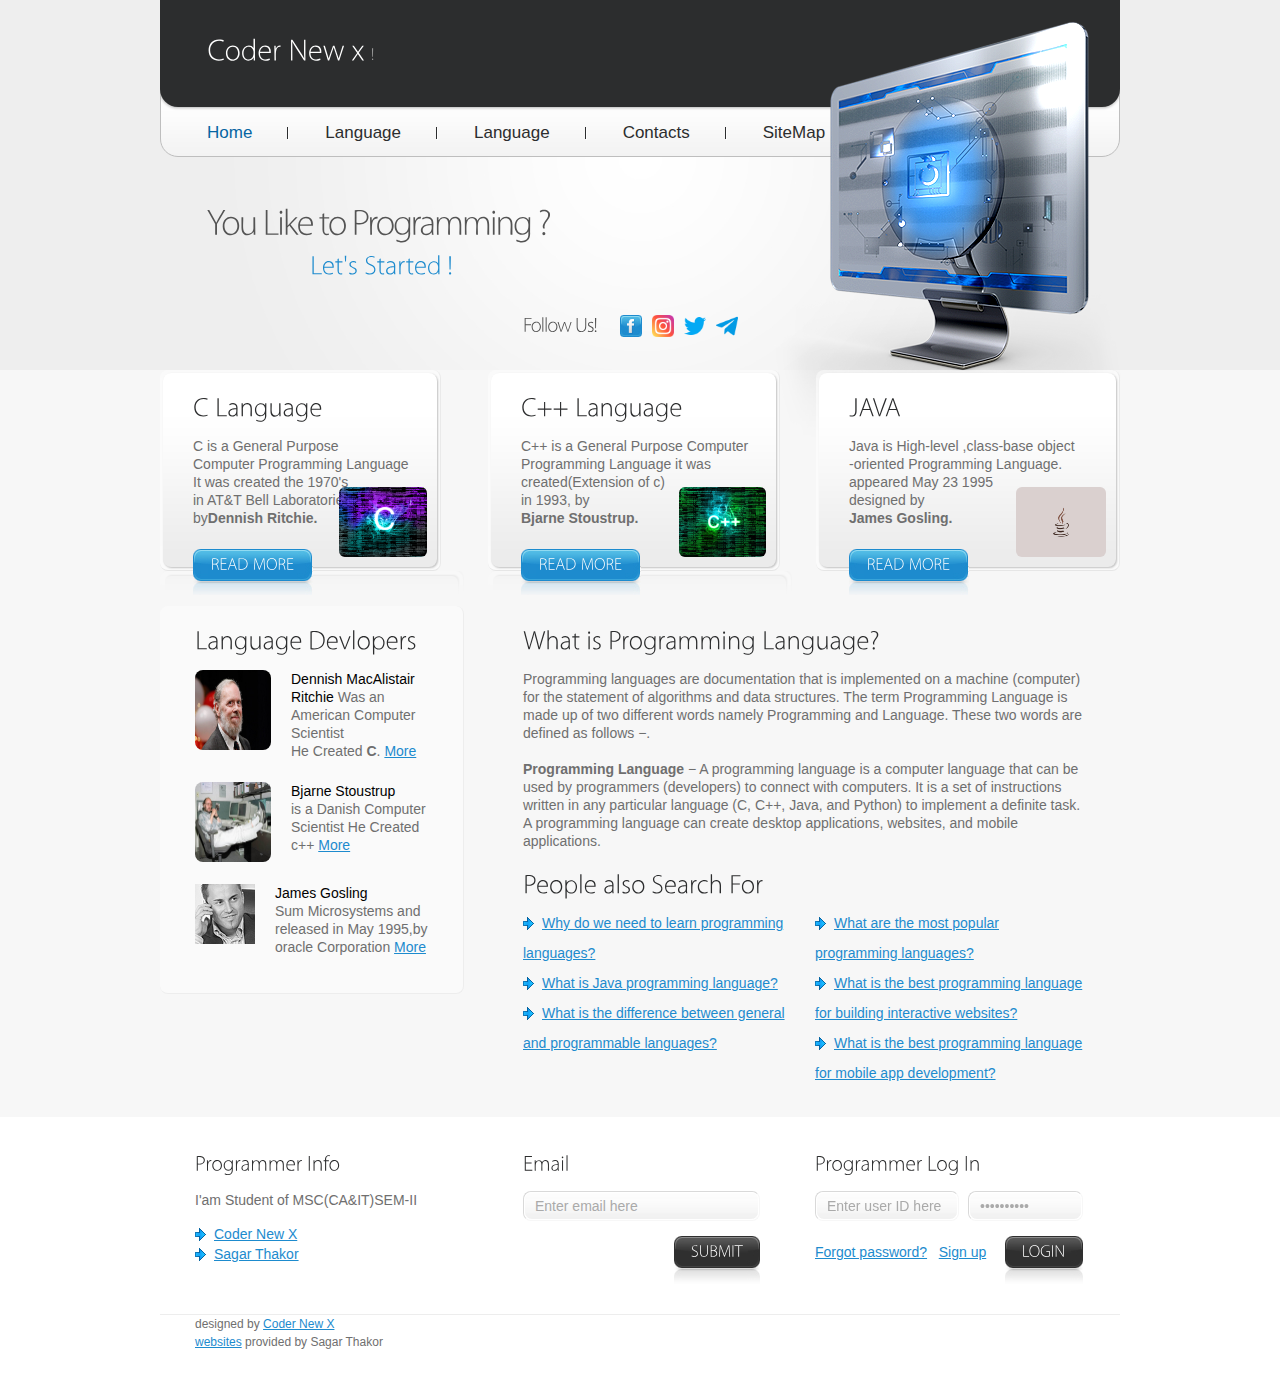
<file: index.html>
<!DOCTYPE html>
<html lang="en">
<head>
<title>Home</title>
<meta charset="utf-8">
<link rel="stylesheet" href="css/reset.css" type="text/css" media="all">
<link rel="stylesheet" href="css/layout.css" type="text/css" media="all">
<link rel="stylesheet" href="css/style.css" type="text/css" media="all">
<script type="text/javascript" src="js/jquery-1.4.2.js" ></script>
<script type="text/javascript" src="js/cufon-yui.js"></script>
<script type="text/javascript" src="js/cufon-replace.js"></script>	
<script type="text/javascript" src="js/Myriad_Pro_300.font.js"></script>
</head>
<body id="page1">
<div class="body3"></div>
<div class="body1">
	<div class="main">
<!-- header -->
		<header>
			<div id="logo_box">
				<h1><a href="index.html" id="logo">Coder New x <span>!</span></a></h1>
			</div>
			<nav>
				<ul id="menu">
					<li id="menu_active"><a href="index.html">Home</a></li>
					<li><a href="About.html">Language</a></li>
					<li><a href="Projects.html">Language</a></li>
					<li><a href="Contacts.html">Contacts</a></li>
					<li class="bg_none"><a href="SiteMap.html">SiteMap</a></li>
				</ul>
			</nav>
			<div class="wrapper">
				<div class="text1">You Like to Programming ?</div>
				<div class="text2">Let's Started !</div>
				<ul id="icons">
					<li><span>Follow Us!</span></li>
					<li><a href="https://www.facebook.com/sagar.thakor.35110"><img src="images/icon1.jpg" alt=""></a></li>
					<li ><a href="https://www.instagram.com/coder_new_x/"><img src="./Picture/instagram.png" alt="" style="height:22px;"></a></li>
					<li><a href="https://twitter.com/SagarTh65540379"><img src="./Picture/twitter.png" alt="" style="height: 22px;"></a></li>
					<li><a href="https://twitter.com/SagarTh65540379"><img src="./Picture/telegram.png" alt="" style="height: 22px;"></a></li>
				</ul>
			</div>
		</header>
<!-- / header -->
	</div>
</div>
<div class="body2">
	<div class="main">
<!-- content -->
		<section id="content">
			<div class="marg_top wrapper">
				<article class="col1">
					<div class="box1_out">
						<div class="box1" >
							<h2>C Language</h2>
							<p class="pad_bot1">
								C is a General Purpose <br>Computer Programming Language<br> It was created the 1970's<br>in AT&T Bell Laboratories<br>by<b>Dennish Ritchie.</b> 
							</p>
							<a href="#" class="button"><span><span>Read More</span></span></a>
							<img src="./Picture/wp3982891-c-wallpapers.png" class="img" alt="">
						</div>
					</div>
					<div class="box1_bot"><div class="box1_bot_left"><div class="box1_bot_right"></div></div></div>
				</article>
				<article class="col1 pad_left1">
					<div class="box1_out">
						<div class="box1">
							<h2>C++ Language</h2>
							<p class="pad_bot1">
								C++ is a General Purpose Computer<br> Programming Language it was<br> created(Extension of c) <br>in 1993, 
								by<br><b>Bjarne Stoustrup.</b>
							</p>
							<a href="#" class="button"><span><span>Read More</span></span></a>
							<img src="./Picture/wp4002980-c-plus-plus-wallpapers.jpg" class="img" alt="">
						</div>
					</div>
					<div class="box1_bot"><div class="box1_bot_left"><div class="box1_bot_right"></div></div></div>
				</article>
				<article class="col1 pad_left1">
					<div class="box1_out">
						<div class="box1">
							<h2>JAVA</h2>
							<p class="pad_bot1">
								Java is High-level ,class-base object<br>-oriented Programming Language. appeared May 23 1995 <br> designed by<br><b>James Gosling.</b>
							</p>
							<a href="#" class="button"><span><span>Read More</span></span></a>
							<img src="./Picture/wp4048632-java-wallpapers.jpg" class="img" alt="" style="height: 70px; width:90px ;">
						</div>
					</div>
					<div class="box1_bot"><div class="box1_bot_left"><div class="img1"></div></div></div>
				</article>
			</div>
			<div class="wrapper marg_top2">
				<article class="col1">
					<div class="box2">
						<div class="pad">
							<h2>Language Devlopers</h2>
							<div class="wrapper pad_bot1">
								<figure><img src="./Picture/Dennis-Ritchie.jpg" alt="" class="left marg_right1" id="devloper_img"></figure>
								<span class="color1">Dennish MacAlistair Ritchie</span>
								Was an American  Computer Scientist<br> He Created<b> C</b>. <a href="#">More</a>
							</div>
							<div class="wrapper pad_bot1">
								<figure><img src="./Picture/BjarneStroustrup.jpg" alt="" class="left marg_right1" id="devloper_img"></figure>
								<span class="color1">Bjarne Stoustrup</span><br>
								is a Danish Computer Scientist He Created c++   <a href="#">More</a>
							</div>
							<div class="wrapper pad_bot1">
								<figure><img src="images/page1_img3.jpg" alt="" class="left marg_right1"></figure>
								<span class="color1">James Gosling </span><br>
								Sum Microsystems and released in May 1995,by<br> oracle Corporation <a href="#">More</a>
							</div>
						</div>
					</div>
				</article>
				<article class="col2 pad_left1">
					<div class="pad">
						<h2>What is Programming Language?</h2>
						<p>Programming languages are documentation that is implemented on a machine (computer) for the statement of algorithms and data structures. The term Programming Language is made up of two different words namely Programming and Language. These two words are defined as follows −.</p>
						<b>Programming Language</b> − A programming language is a computer language that can be used by programmers (developers) to connect with computers. It is a set of instructions written in any particular language (C, C++, Java, and Python) to implement a definite task. A programming language can create desktop applications, websites, and mobile applications.
						<div class="wrapper">
							<h2 id="Heading1">People also Search For</h2>
							<ul class="list1 cols">
								<li><a href="#">Why do we need to learn programming languages?</a></li>
								<li><a href="#">What is Java programming language?</a></li>
								<li><a href="#">What is the difference between general and programmable languages?</a></li>
							</ul>
							<ul class="list1 cols pad_left1">
								<li><a href="#">What are the most popular programming languages?</a></li>
								<li><a href="#">What is the best programming language for building interactive websites?</a></li>
								<li><a href="#">What is the best programming language for mobile app development?</a></li>
							</ul>
						</div>
					</div>
				</article>
			</div>
		</section>
<!-- / content -->
	</div>
</div>
<div class="main">
<!-- footer -->
	<footer>
		<div class="wrapper">
			<article class="col1">
				<div class="pad">
					<h2>Programmer Info</h2>
					<p>I'am Student of MSC(CA&IT)SEM-II</p>
					<ul class="list1">
						<li><a href="#">Coder New X</a></li>
						<li><a href="#">Sagar Thakor</a></li>
					</ul>
				</div>
			</article>
			<article class="col2 pad_left1">
				<div class="pad">
					<div class="wrapper">
						<article class="cols">
							<h2>Email</h2>
							<form id="form_1" action="" method="post">
								<div>
									<div class="bg"><input class="input" type="text" value="Enter email here" onblur="if(this.value=='') this.value='Enter email here'" onFocus="if(this.value =='Enter email here' ) this.value=''" /></div>
									<a href="#" class="submit" onClick="document.getElementById('form_1').submit()"><span><span>Submit</span></span></a>
									<!-- <a href="#">Unsucscribe</a> -->
								</div>
							</form>
						</article>
						<article class="cols pad_left1">
							<h2>Programmer Log In</h2>
							<form id="form_2" action="" method="post">
								<div>
									<div class="bg left"><input class="input input1" type="text" value="Enter user ID here"	onblur="if(this.value=='') this.value='Enter user ID here'" onFocus="if(this.value =='Enter user ID here' ) this.value=''" /></div>
									<div class="bg right"><input class="input input2" type="password" value="••••••••••" onblur="if(this.value=='') this.value='••••••••••'" onFocus="if(this.value =='••••••••••' ) this.value=''"	 /></div>
									<a href="#" class="submit" onClick="document.getElementById('form_2').submit()"><span><span>login</span></span></a>
									<a href="#">Forgot password?</a> &nbsp;	<a href="#">Sign up</a>
								</div>
							</form>
						</article>
					</div>
				</div>	
			</article>
		</div>
		<div class="under2"></div>
		<div class="wrapper font_size">
			<div class="pad">designed by 
				<a rel="nofollow" href="https://youtube.com/shorts/nK0uJQ3Eluc" target="_blank">Coder New X</a> <br>
				<a href="https://www.instagram.com/its_sagar_035/" target="_blank">websites</a> provided by Sagar Thakor
			</div>
		</div>
	</footer>
<!-- / footer -->
</div>
<script type="text/javascript"> Cufon.now(); </script>
</body>
</html>
</file>
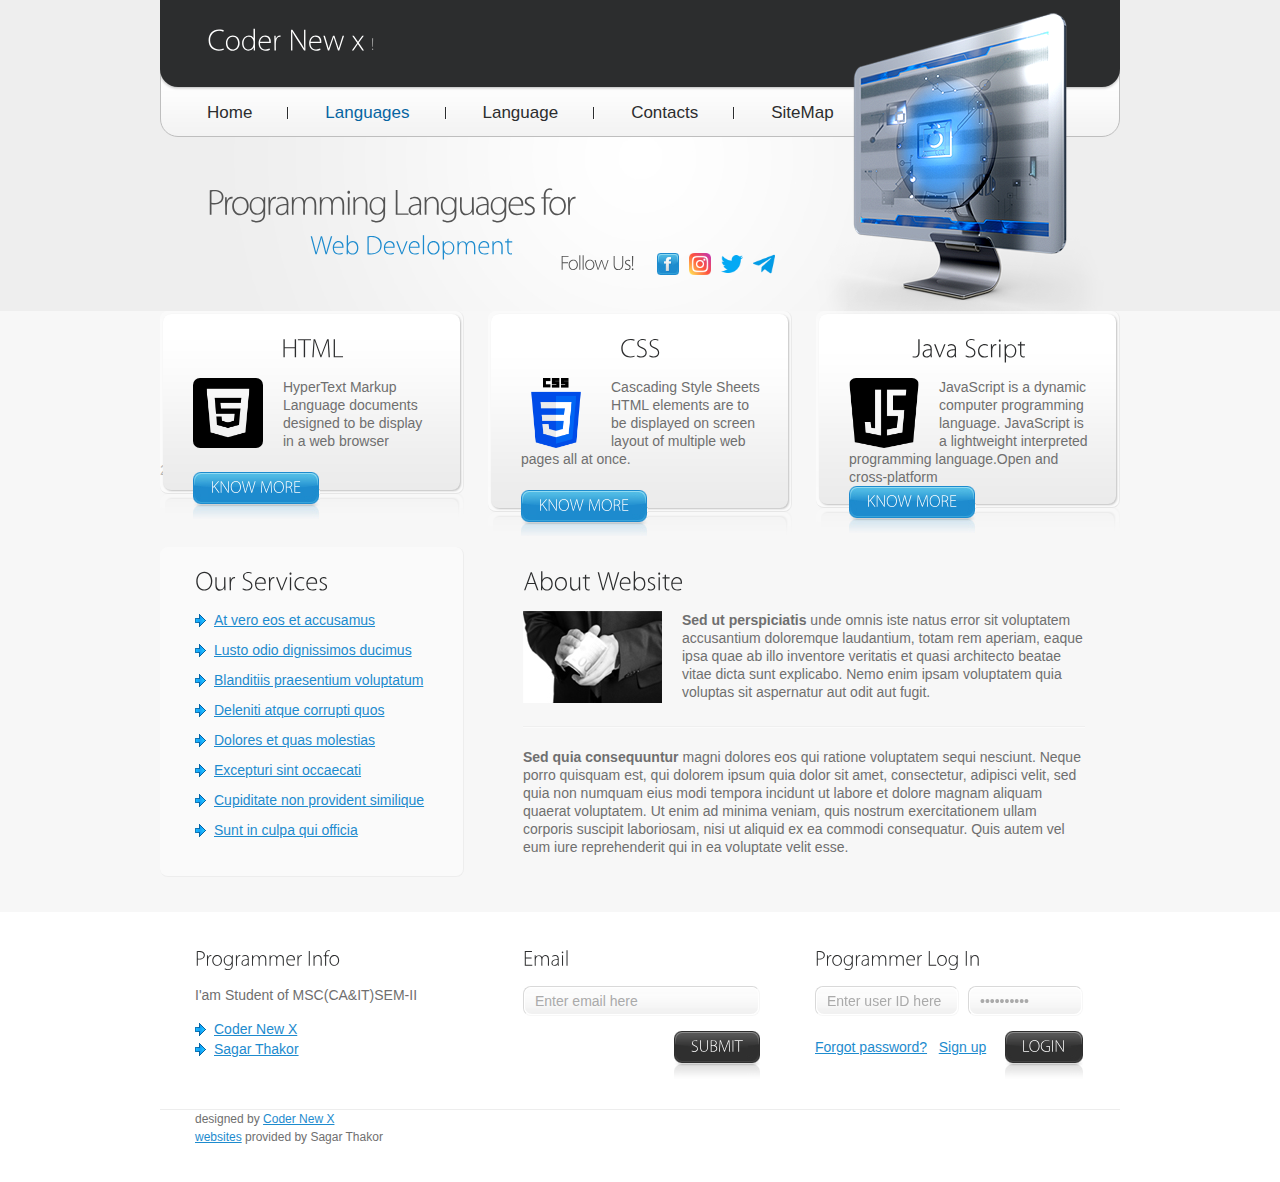
<file: About.html>
<!DOCTYPE html>
<html lang="en">
<head>
<title>About</title>
<meta charset="utf-8">
<link rel="stylesheet" href="css/reset.css" type="text/css" media="all">
<link rel="stylesheet" href="css/layout.css" type="text/css" media="all">
<link rel="stylesheet" href="css/style.css" type="text/css" media="all">
<script type="text/javascript" src="js/jquery-1.4.2.js" ></script>
<script type="text/javascript" src="js/cufon-yui.js"></script>
<script type="text/javascript" src="js/cufon-replace.js"></script>	
<script type="text/javascript" src="js/Myriad_Pro_300.font.js"></script>
</head>
<body id="page2">
<div class="body3"></div>
<div class="body1">
	<div class="main">
<!-- header -->
		<header>
			<div id="logo_box">
				<h1><a href="index.html" id="logo">Coder New x <span>!</span></a></h1>
			</div>
			<nav>
				<ul id="menu">
					<li><a href="index.html">Home</a></li>
					<li id="menu_active"><a href="About.html">Languages</a></li>
					<li><a href="Projects.html">Language</a></li>
					<li><a href="Contacts.html">Contacts</a></li>
					<li class="bg_none"><a href="SiteMap.html">SiteMap</a></li>
				</ul>
			</nav>
			<div class="wrapper">
				<div class="text1">Programming Languages for</div>
				<div class="text2">Web Development</div>
				<ul id="icons" style="margin-left: -100px;">
					<li><span>Follow Us!</span></li>
					<li><a href="https://www.facebook.com/sagar.thakor.35110"><img src="images/icon1.jpg" alt=""></a></li>
					<li ><a href="https://www.instagram.com/coder_new_x/"><img src="./Picture/instagram.png" alt="" style="height:22px;"></a></li>
					<li><a href="https://twitter.com/SagarTh65540379"><img src="./Picture/twitter.png" alt="" style="height: 22px;"></a></li>
					<li><a href="https://twitter.com/SagarTh65540379"><img src="./Picture/telegram.png" alt="" style="height: 22px;"></a></li>
				</ul>
			</div>
		</header>2
<!-- / header -->
	</div>
</div>
<div class="body2">
	<div class="main">
<!-- content -->
		<section id="content">
			<div class="marg_top wrapper">
				<article class="col1">
					<div class="box1_out">
						<div class="box1">
							<h2 style="text-align:center">HTML</h2>
							<div class="wrapper pad_bot1">
								<figure><img src="./Picture/html.png" alt="" id="web_img" class="left marg_right1"></figure>
								HyperText Markup Language documents designed to be display in a web browser 
							</div>
							<a href="#" class="button"><span><span>know More</span></span></a>
						</div>
					</div>
					<div class="box1_bot"><div class="box1_bot_left"><div class="box1_bot_right"></div></div></div>
				</article>
				<article class="col1 pad_left1">
					<div class="box1_out">
						<div class="box1">
							<h2 style="text-align:center; ">CSS</h2>
							<div class="wrapper pad_bot1">
								<figure><img src="./Picture/css-3.png" alt="" id="web_img" class="left marg_right1"></figure>
								Cascading Style Sheets HTML elements are to be displayed on screen layout of multiple web pages all at once.
						</div>
						<a href="#" class="button"><span><span>know More</span></span></a></div>
					</div>
					<div class="box1_bot"><div class="box1_bot_left"><div class="box1_bot_right"></div></div></div>
				</article>
				<article class="col1 pad_left1">
					<div class="box1_out">
						<div class="box1">
							<h2 style="text-align:center">Java Script</h2>
							<div class="wrapper pad_bot;1">
								<figure><img src="./Picture/java-script.png" alt=""  id="web_img"class="left marg_right1"></figure>
								JavaScript is a dynamic computer programming language. JavaScript is a lightweight interpreted programming language.Open and cross-platform
							</div>
							<a href="#" class="button"><span><span>know More</span></span></a>
						</div>
					</div>
					<div class="box1_bot"><div class="box1_bot_left"><div class="box1_bot_right"></div></div></div>
				</article>
			</div>
			<div class="wrapper marg_top2">
				<article class="col1">
					<div class="box2">
						<div class="pad">
							<h2>Our Services</h2>
							<ul class="list1 pad_bot1">
								<li><a href="#">At vero eos et accusamus</a></li>
								<li><a href="#">Lusto odio dignissimos ducimus</a></li>
								<li><a href="#">Blanditiis praesentium voluptatum </a></li>
								<li><a href="#">Deleniti atque corrupti quos</a></li>
								<li><a href="#">Dolores et quas molestias</a></li>
								<li><a href="#">Excepturi sint occaecati</a></li>
								<li><a href="#">Cupiditate non provident similique</a></li>
								<li><a href="#">Sunt in culpa qui officia</a></li>
							</ul>
						</div>
					</div>
				</article>
				<article class="col2 pad_left1">
					<div class="pad">
						<h2>About Website</h2>
						<div class="wrapper under">
							<figure><img src="images/page2_img4.jpg" alt="" class="left marg_right1"></figure>
							<strong>Sed ut perspiciatis</strong> unde omnis iste natus error sit voluptatem accusantium doloremque laudantium, totam rem aperiam, eaque ipsa quae ab illo inventore veritatis et quasi architecto beatae vitae dicta sunt explicabo. Nemo enim ipsam voluptatem quia voluptas sit aspernatur aut odit aut fugit.
						</div>
						<p><strong>Sed quia consequuntur</strong> magni dolores eos qui ratione voluptatem sequi nesciunt. Neque porro quisquam est, qui dolorem ipsum quia dolor sit amet, consectetur, adipisci velit, sed quia non numquam eius modi tempora incidunt ut labore et dolore magnam aliquam quaerat voluptatem. Ut enim ad minima veniam, quis nostrum exercitationem ullam corporis suscipit laboriosam, nisi ut aliquid ex ea commodi consequatur. Quis autem vel eum iure reprehenderit qui in ea voluptate velit esse.</p>
					</div>
				</article> 
			</div>
		</section>
<!-- / content -->
	</div>
</div>
<div class="main">
<!-- footer -->
<footer>
		<div class="wrapper">
			<article class="col1">
				<div class="pad">
					<h2>Programmer Info</h2>
					<p>I'am Student of MSC(CA&IT)SEM-II</p>
					<ul class="list1">
						<li><a href="#">Coder New X</a></li>
						<li><a href="#">Sagar Thakor</a></li>
					</ul>
				</div>
			</article>
			<article class="col2 pad_left1">
				<div class="pad">
					<div class="wrapper">
						<article class="cols">
							<h2>Email</h2>
							<form id="form_1" action="" method="post">
								<div>
									<div class="bg"><input class="input" type="text" value="Enter email here" onblur="if(this.value=='') this.value='Enter email here'" onFocus="if(this.value =='Enter email here' ) this.value=''" /></div>
									<a href="#" class="submit" onClick="document.getElementById('form_1').submit()"><span><span>Submit</span></span></a>
								
								</div>
							</form>
						</article>
						<article class="cols pad_left1">
							<h2>Programmer Log In</h2>
							<form id="form_2" action="" method="post">
								<div>
									<div class="bg left"><input class="input input1" type="text" value="Enter user ID here"	onblur="if(this.value=='') this.value='Enter user ID here'" onFocus="if(this.value =='Enter user ID here' ) this.value=''" /></div>
									<div class="bg right"><input class="input input2" type="password" value="••••••••••" onblur="if(this.value=='') this.value='••••••••••'" onFocus="if(this.value =='••••••••••' ) this.value=''"	 /></div>
									<a href="#" class="submit" onClick="document.getElementById('form_2').submit()"><span><span>login</span></span></a>
									<a href="#">Forgot password?</a> &nbsp;	<a href="#">Sign up</a>
								</div>
							</form>
						</article>
					</div>
				</div>	
			</article>
		</div>
		<div class="under2"></div>
		<div class="wrapper font_size">
			<div class="pad">designed by 
				<a rel="nofollow" href="https://youtube.com/shorts/nK0uJQ3Eluc" target="_blank">Coder New X</a> <br>
				<a href="https://www.instagram.com/its_sagar_035/" target="_blank">websites</a> provided by Sagar Thakor
			</div>
		</div>
	</footer>
<!-- / footer -->
</div>
<script type="text/javascript"> Cufon.now(); </script>
</body>
</html>
</file>
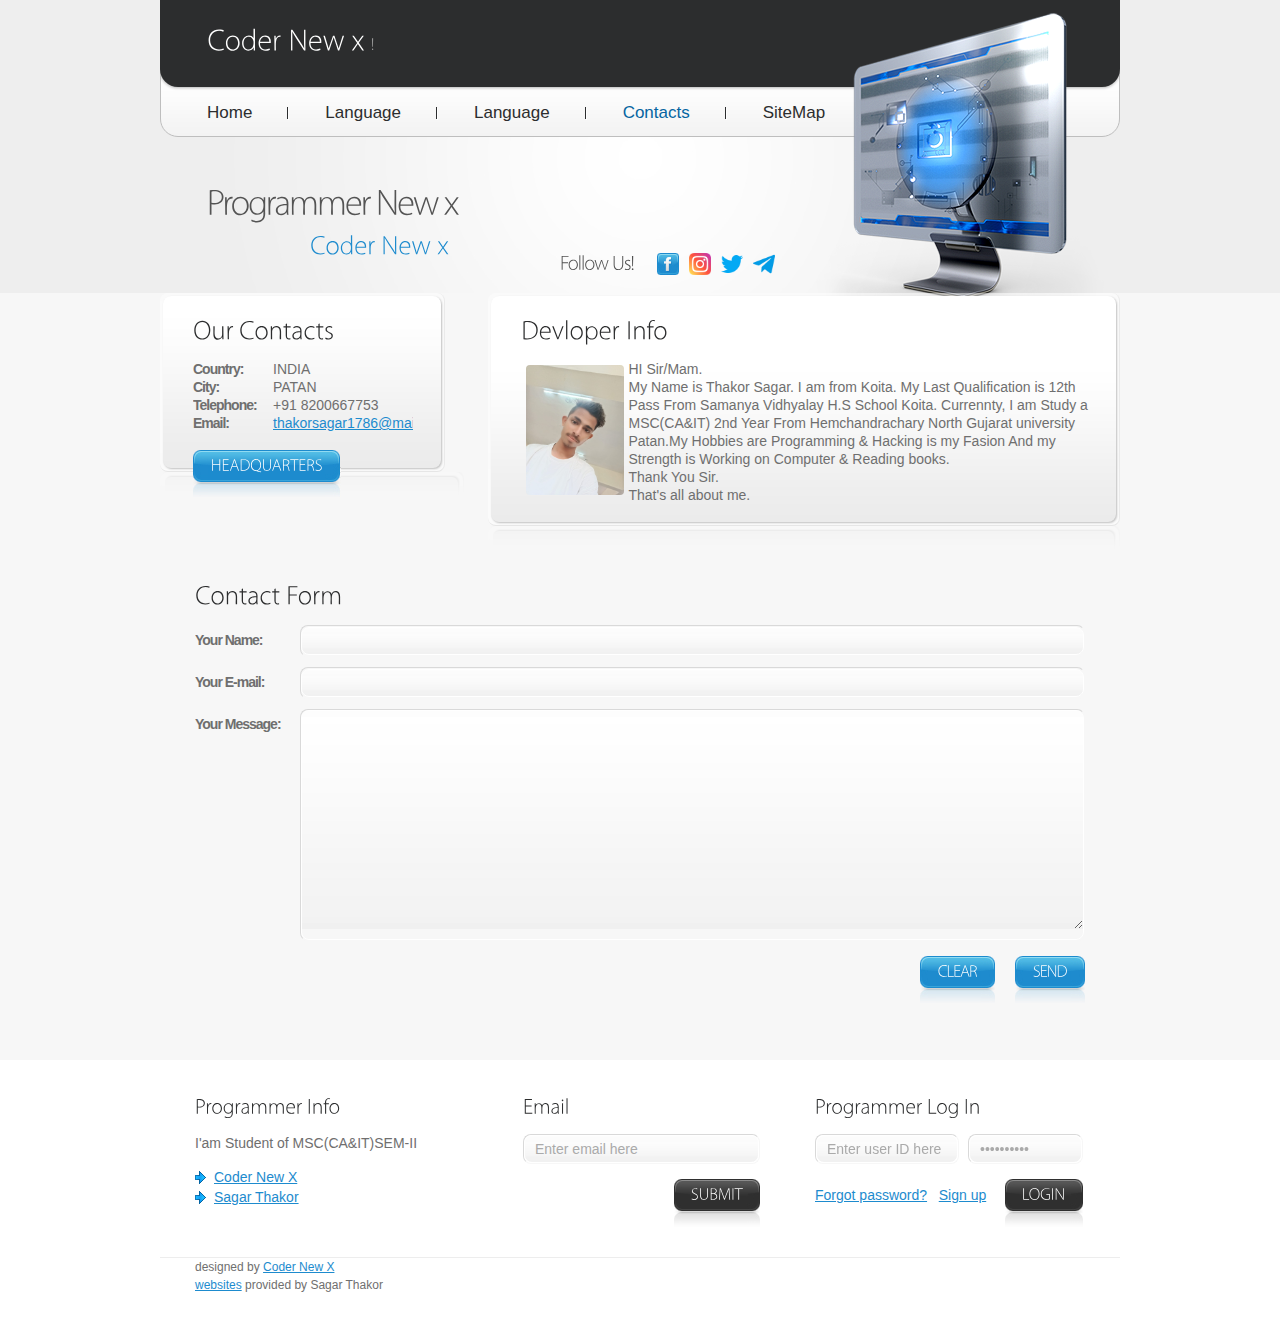
<file: Contacts.html>
<!DOCTYPE html>
<html lang="en">
<head>
<title>Contacts</title>
<meta charset="utf-8">
<link rel="stylesheet" href="css/reset.css" type="text/css" media="all">
<link rel="stylesheet" href="css/layout.css" type="text/css" media="all">
<link rel="stylesheet" href="css/style.css" type="text/css" media="all">
<script type="text/javascript" src="js/jquery-1.4.2.js" ></script>
<script type="text/javascript" src="js/cufon-yui.js"></script>
<script type="text/javascript" src="js/cufon-replace.js"></script>	
<script type="text/javascript" src="js/Myriad_Pro_300.font.js"></script>
</head>
<body id="page5">
<div class="body3"></div>
<div class="body1">
	<div class="main">
<!-- header -->
		<header>
			<div id="logo_box">
				<h1><a href="index.html" id="logo">Coder New x <span>!</span></a></h1>
			</div>
			<nav>
				<ul id="menu" class="menu1">
					<li><a href="index.html">Home</a></li>
					<li><a href="About.html">Language</a></li>
					<li><a href="Projects.html">Language</a></li>
					<li id="menu_active"><a href="Contacts.html">Contacts</a></li>
					<li class="bg_none"><a href="SiteMap.html">SiteMap</a></li>
				</ul>
			</nav>
			<div class="wrapper">
				<div class="text1">Programmer New x</div>
				<div class="text2">							Coder New x	</div>
				<ul id="icons" style="margin-left: -100px;">
					<li><span>Follow Us!</span></li>
					<li><a href="https://www.facebook.com/sagar.thakor.35110"><img src="images/icon1.jpg" alt=""></a></li>
					<li ><a href="https://www.instagram.com/coder_new_x/"><img src="./Picture/instagram.png" alt="" style="height:22px;"></a></li>
					<li><a href="https://twitter.com/SagarTh65540379"><img src="./Picture/twitter.png" alt="" style="height: 22px;"></a></li>
					<li><a href="https://twitter.com/SagarTh65540379"><img src="./Picture/telegram.png" alt="" style="height: 22px;"></a></li>
				</ul>
			</div>
		</header>
<!-- / header -->
	</div>
</div>
<div class="body2">
	<div class="main">
<!-- content -->
		<section id="content">
			<div class="marg_top wrapper">
				<article class="col1">
					<div class="box1_out">
						<div class="box1">
							<h2>Our Contacts</h2>
							<div class="wrapper">
								<article class="col2">
									<p>
										<strong>
											Country:<br>
											City:<br>
											Telephone:<br>
											Email:
										</strong>
									</p>
								</article>
								<article class="col3">
									<p>
										INDIA<br>
										PATAN<br>
										+91 8200667753<br>
										<a href="mailto:">thakorsagar1786@mail.com</a>
									</p>
								</article>
							</div>
							<a href="#" class="button"><span><span>headquarters</span></span></a>
						</div>
					</div>
					<div class="box1_bot"><div class="box1_bot_left"><div class="box1_bot_right"></div></div></div>
				</article>
				<article class="col2 pad_left1">
					<div class="box1_out" id="img2">
						<div class="box1">
							<h2>Devloper Info</h2>
							
							<p style="display: flex;"> <img src="./Picture/Sagar.jpeg"  class="img3" style="padding: 5px; border-radius: 9px;"> HI Sir/Mam.<br>My Name is Thakor Sagar. I am from Koita. My Last Qualification is 12th Pass From Samanya Vidhyalay H.S School Koita. Currennty, I am Study a MSC(CA&IT) 2nd Year From Hemchandrachary North Gujarat university Patan.My Hobbies are Programming & Hacking is my Fasion And my Strength is Working on Computer & Reading books. <br>Thank You Sir.<br>That's all about me.</p>
						</div>
					</div>
					<div class="box1_bot"><div class="box1_bot_left"><div class="box1_bot_right"></div></div></div>
				</article>
			</div>
			<div class="wrapper marg_top2">
				<div class="pad">
					<h2>Contact Form</h2>
					<form id="ContactForm" action="">
						<div class="wrapper pad_bot1">
							<div class="wrapper">
								<div class="bg"><input type="text" class="input" /></div>Your Name:<br />
							</div>
							<div class="wrapper">
								<div class="bg"><input type="text" class="input" /></div>Your E-mail:<br />
							</div>
							<div class="wrapper">
								<div class="bg"><div class="textarea"><textarea name="textarea" cols="1" rows="1"></textarea></div></div>Your Message:<br />
							</div>
							<div class="wrapper">
								<a href="#" class="button" onClick="document.getElementById('ContactForm').submit()"><span><span>send</span></span></a>
								<a href="#" class="button marg_right1" onClick="document.getElementById('ContactForm').reset()"><span><span>clear</span></span></a>
							</div>
						</div>
					</form>
				</div>
			</div>
		</section>
<!-- / content -->
	</div>
</div>
<div class="main">
<!-- footer -->
<footer>
	<div class="wrapper">
		<article class="col1">
			<div class="pad">
				<h2>Programmer Info</h2>
				<p>I'am Student of MSC(CA&IT)SEM-II</p>
				<ul class="list1">
					<li><a href="#">Coder New X</a></li>
					<li><a href="#">Sagar Thakor</a></li>
				</ul>
			</div>
		</article>
		<article class="col2 pad_left1">
			<div class="pad">
				<div class="wrapper">
					<article class="cols">
						<h2>Email</h2>
						<form id="form_1" action="" method="post">
							<div>
								<div class="bg"><input class="input" type="text" value="Enter email here" onblur="if(this.value=='') this.value='Enter email here'" onFocus="if(this.value =='Enter email here' ) this.value=''" /></div>
								<a href="#" class="submit" onClick="document.getElementById('form_1').submit()"><span><span>Submit</span></span></a>
								<!-- <a href="#">Unsucscribe</a> -->
							</div>
						</form>
					</article>
					<article class="cols pad_left1">
						<h2>Programmer Log In</h2>
						<form id="form_2" action="" method="post">
							<div>
								<div class="bg left"><input class="input input1" type="text" value="Enter user ID here"	onblur="if(this.value=='') this.value='Enter user ID here'" onFocus="if(this.value =='Enter user ID here' ) this.value=''" /></div>
								<div class="bg right"><input class="input input2" type="password" value="••••••••••" onblur="if(this.value=='') this.value='••••••••••'" onFocus="if(this.value =='••••••••••' ) this.value=''"	 /></div>
								<a href="#" class="submit" onClick="document.getElementById('form_2').submit()"><span><span>login</span></span></a>
								<a href="#">Forgot password?</a> &nbsp;	<a href="#">Sign up</a>
							</div>
						</form>
					</article>
				</div>
			</div>	
		</article>
	</div>
	<div class="under2"></div>
	<div class="wrapper font_size">
		<div class="pad">designed by 
			<a rel="nofollow" href="https://youtube.com/shorts/nK0uJQ3Eluc" target="_blank">Coder New X</a> <br>
			<a href="https://www.instagram.com/its_sagar_035/" target="_blank">websites</a> provided by Sagar Thakor
		</div>
	</div>
</footer>
<!-- / footer -->
</div>
<script type="text/javascript"> Cufon.now(); </script>
</body>
</html>
</file>
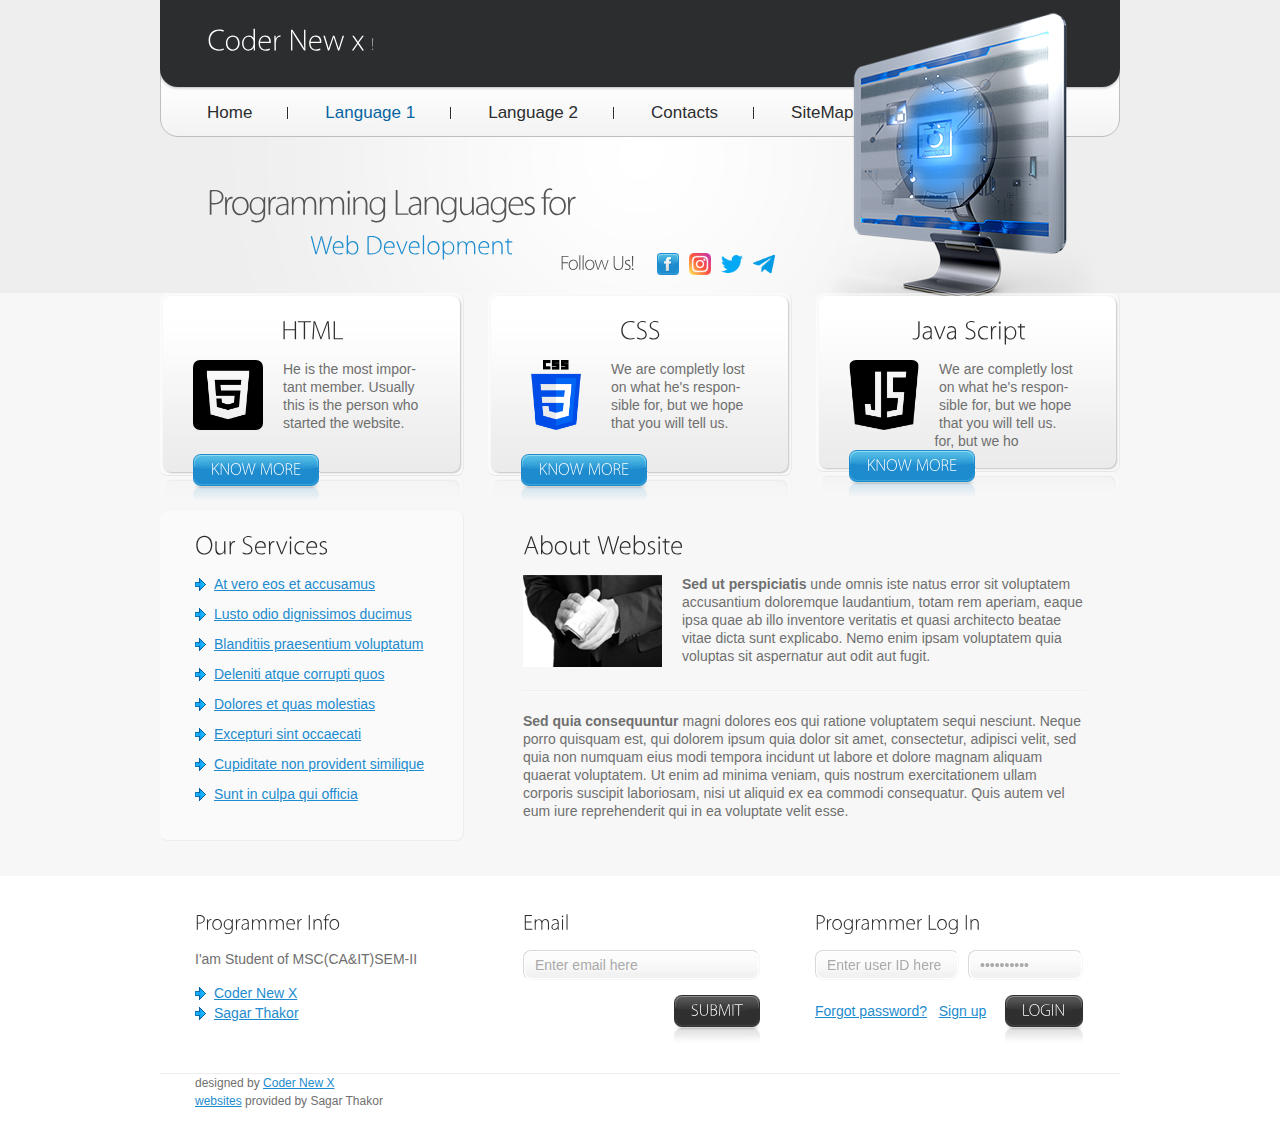
<file: Project.html>
<!DOCTYPE html>
<html lang="en">
<head>
<title>About</title>
<meta charset="utf-8">
<link rel="stylesheet" href="css/reset.css" type="text/css" media="all">
<link rel="stylesheet" href="css/layout.css" type="text/css" media="all">
<link rel="stylesheet" href="css/style.css" type="text/css" media="all">
<script type="text/javascript" src="js/jquery-1.4.2.js" ></script>
<script type="text/javascript" src="js/cufon-yui.js"></script>
<script type="text/javascript" src="js/cufon-replace.js"></script>	
<script type="text/javascript" src="js/Myriad_Pro_300.font.js"></script>
</head>
<body id="page2">
<div class="body3"></div>
<div class="body1">
	<div class="main">
<!-- header -->
		<header>
			<div id="logo_box">
				<h1><a href="index.html" id="logo">Coder New x <span>!</span></a></h1>
			</div>
			<nav>
				<ul id="menu">
					<li><a href="index.html">Home</a></li>
					<li id="menu_active"><a href="About.html">Language 1</a></li>
					<li><a href="Projects.html">Language 2</a></li>
					<li><a href="Contacts.html">Contacts</a></li>
					<li class="bg_none"><a href="SiteMap.html">SiteMap</a></li>
				</ul>
			</nav>
			<div class="wrapper">
				<div class="text1">Programming Languages for</div>
				<div class="text2">Web Development</div>
				<ul id="icons" style="margin-left: -100px;">
					<li><span>Follow Us!</span></li>
					<li><a href="https://www.facebook.com/sagar.thakor.35110"><img src="images/icon1.jpg" alt=""></a></li>
					<li ><a href="https://www.instagram.com/its_sagar_035/"><img src="./Picture/instagram.png" alt="" style="height:22px;"></a></li>
					<li><a href="https://twitter.com/SagarTh65540379"><img src="./Picture/twitter.png" alt="" style="height: 22px;"></a></li>
					<li><a href="https://twitter.com/SagarTh65540379"><img src="./Picture/telegram.png" alt="" style="height: 22px;"></a></li>
				</ul>
			</div>
		</header>
<!-- / header -->
	</div>
</div>
<div class="body2">
	<div class="main">
<!-- content -->
		<section id="content">
			<div class="marg_top wrapper">
				<article class="col1">
					<div class="box1_out">
						<div class="box1">
							<h2 style="text-align:center">HTML</h2>
							<div class="wrapper pad_bot1">
								<figure><img src="./Picture/html.png" alt="" id="web_img" class="left marg_right1"></figure>
								He is the most impor- tant member. Usually this is the person who started the website. 
							</div>
							<a href="#" class="button"><span><span>know More</span></span></a>
						</div>
					</div>
					<div class="box1_bot"><div class="box1_bot_left"><div class="box1_bot_right"></div></div></div>
				</article>
				<article class="col1 pad_left1">
					<div class="box1_out">
						<div class="box1">
							<h2 style="text-align:center; ">CSS</h2>
							<div class="wrapper pad_bot1">
								<figure><img src="./Picture/css-3.png" alt="" id="web_img" class="left marg_right1"></figure>
							We are completly lost on what he's respon- sible for, but we hope that you will tell us.
						</div>
						<a href="#" class="button"><span><span>know More</span></span></a></div>
					</div>
					<div class="box1_bot"><div class="box1_bot_left"><div class="box1_bot_right"></div></div></div>
				</article>
				<article class="col1 pad_left1">
					<div class="box1_out">
						<div class="box1">
							<h2 style="text-align:center">Java Script</h2>
							<div class="wrapper pad_bot;1">
								<figure><img src="./Picture/java-script.png" alt=""  id="web_img"class="left marg_right1"></figure>
								We are completly lost on what he's respon- sible for, but we hope that you will tell us.<br>&nbsp;&nbsp;&nbsp;&nbsp;&nbsp;&nbsp;&nbsp;&nbsp;&nbsp;&nbsp;&nbsp;&nbsp;&nbsp;&nbsp;&nbsp;&nbsp;&nbsp;&nbsp;&nbsp;&nbsp;&nbsp; for, but we ho
							</div>
							<a href="#" class="button"><span><span>know More</span></span></a>
						</div>
					</div>
					<div class="box1_bot"><div class="box1_bot_left"><div class="box1_bot_right"></div></div></div>
				</article>
			</div>
			<div class="wrapper marg_top2">
				<article class="col1">
					<div class="box2">
						<div class="pad">
							<h2>Our Services</h2>
							<ul class="list1 pad_bot1">
								<li><a href="#">At vero eos et accusamus</a></li>
								<li><a href="#">Lusto odio dignissimos ducimus</a></li>
								<li><a href="#">Blanditiis praesentium voluptatum </a></li>
								<li><a href="#">Deleniti atque corrupti quos</a></li>
								<li><a href="#">Dolores et quas molestias</a></li>
								<li><a href="#">Excepturi sint occaecati</a></li>
								<li><a href="#">Cupiditate non provident similique</a></li>
								<li><a href="#">Sunt in culpa qui officia</a></li>
							</ul>
						</div>
					</div>
				</article>
				<article class="col2 pad_left1">
					<div class="pad">
						<h2>About Website</h2>
						<div class="wrapper under">
							<figure><img src="images/page2_img4.jpg" alt="" class="left marg_right1"></figure>
							<strong>Sed ut perspiciatis</strong> unde omnis iste natus error sit voluptatem accusantium doloremque laudantium, totam rem aperiam, eaque ipsa quae ab illo inventore veritatis et quasi architecto beatae vitae dicta sunt explicabo. Nemo enim ipsam voluptatem quia voluptas sit aspernatur aut odit aut fugit.
						</div>
						<p><strong>Sed quia consequuntur</strong> magni dolores eos qui ratione voluptatem sequi nesciunt. Neque porro quisquam est, qui dolorem ipsum quia dolor sit amet, consectetur, adipisci velit, sed quia non numquam eius modi tempora incidunt ut labore et dolore magnam aliquam quaerat voluptatem. Ut enim ad minima veniam, quis nostrum exercitationem ullam corporis suscipit laboriosam, nisi ut aliquid ex ea commodi consequatur. Quis autem vel eum iure reprehenderit qui in ea voluptate velit esse.</p>
					</div>
				</article>
			</div>
		</section>
<!-- / content -->
	</div>
</div>
<div class="main">
<!-- footer -->
<footer>
		<div class="wrapper">
			<article class="col1">
				<div class="pad">
					<h2>Programmer Info</h2>
					<p>I'am Student of MSC(CA&IT)SEM-II</p>
					<ul class="list1">
						<li><a href="#">Coder New X</a></li>
						<li><a href="#">Sagar Thakor</a></li>
					</ul>
				</div>
			</article>
			<article class="col2 pad_left1">
				<div class="pad">
					<div class="wrapper">
						<article class="cols">
							<h2>Email</h2>
							<form id="form_1" action="" method="post">
								<div>
									<div class="bg"><input class="input" type="text" value="Enter email here" onblur="if(this.value=='') this.value='Enter email here'" onFocus="if(this.value =='Enter email here' ) this.value=''" /></div>
									<a href="#" class="submit" onClick="document.getElementById('form_1').submit()"><span><span>Submit</span></span></a>
									<!-- <a href="#">Unsucscribe</a> -->
								</div>
							</form>
						</article>
						<article class="cols pad_left1">
							<h2>Programmer Log In</h2>
							<form id="form_2" action="" method="post">
								<div>
									<div class="bg left"><input class="input input1" type="text" value="Enter user ID here"	onblur="if(this.value=='') this.value='Enter user ID here'" onFocus="if(this.value =='Enter user ID here' ) this.value=''" /></div>
									<div class="bg right"><input class="input input2" type="password" value="••••••••••" onblur="if(this.value=='') this.value='••••••••••'" onFocus="if(this.value =='••••••••••' ) this.value=''"	 /></div>
									<a href="#" class="submit" onClick="document.getElementById('form_2').submit()"><span><span>login</span></span></a>
									<a href="#">Forgot password?</a> &nbsp;	<a href="#">Sign up</a>
								</div>
							</form>
						</article>
					</div>
				</div>	
			</article>
		</div>
		<div class="under2"></div>
		<div class="wrapper font_size">
			<div class="pad">designed by 
				<a rel="nofollow" href="https://youtube.com/shorts/nK0uJQ3Eluc" target="_blank">Coder New X</a> <br>
				<a href="https://www.instagram.com/its_sagar_035/" target="_blank">websites</a> provided by Sagar Thakor
			</div>
		</div>
	</footer>
<!-- / footer -->
</div>
<script type="text/javascript"> Cufon.now(); </script>
</body>
</html>
</file>
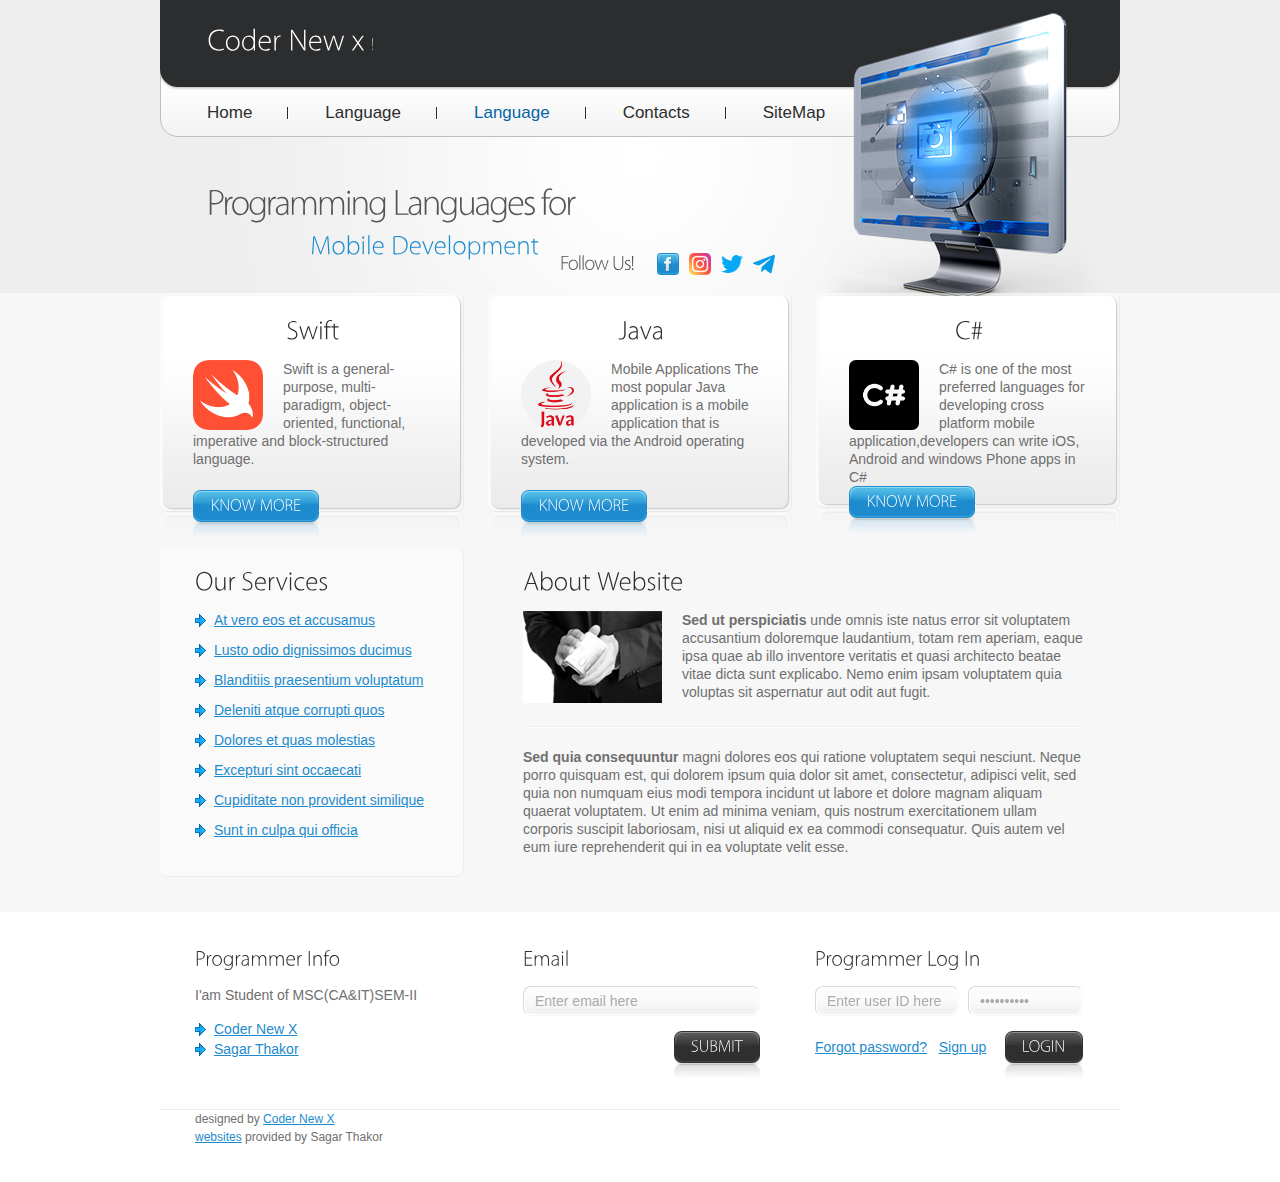
<file: Projects.html>
<!DOCTYPE html>
<html lang="en">
<head>
<title>Languages</title>
<meta charset="utf-8">
<link rel="stylesheet" href="css/reset.css" type="text/css" media="all">
<link rel="stylesheet" href="css/layout.css" type="text/css" media="all">
<link rel="stylesheet" href="css/style.css" type="text/css" media="all">
<script type="text/javascript" src="js/jquery-1.4.2.js" ></script>
<script type="text/javascript" src="js/cufon-yui.js"></script>
<script type="text/javascript" src="js/cufon-replace.js"></script>	
<script type="text/javascript" src="js/Myriad_Pro_300.font.js"></script>
</head>
<body id="page2">
<div class="body3"></div>
<div class="body1">
	<div class="main">
<!-- header -->
		<header>
			<div id="logo_box">
				<h1><a href="index.html" id="logo">Coder New x <span>!</span></a></h1>
			</div>
			<nav>
				<ul id="menu">
					<li><a href="index.html">Home</a></li>
					<li ><a href="about.html">Language</a></li>
					<li id="menu_active"><a href="Projects.html">Language</a></li>
					<li><a href="Contacts.html">Contacts</a></li>
					<li class="bg_none"><a href="SiteMap.html">SiteMap</a></li>
				</ul>
			</nav>
			<div class="wrapper">
				<div class="text1">Programming Languages for</div>
				<div class="text2">  Mobile Development</div>
				<ul id="icons" style="margin-left: -100px;">
					<li><span>Follow Us!</span></li>
					<li><a href="https://www.facebook.com/sagar.thakor.35110"><img src="images/icon1.jpg" alt=""></a></li>
					<li ><a href="https://www.instagram.com/coder_new_x/"><img src="./Picture/instagram.png" alt="" style="height:22px;"></a></li>
					<li><a href="https://twitter.com/SagarTh65540379"><img src="./Picture/twitter.png" alt="" style="height: 22px;"></a></li>
					<li><a href="https://twitter.com/SagarTh65540379"><img src="./Picture/telegram.png" alt="" style="height: 22px;"></a></li>
				</ul>
			</div>
		</header>
<!-- / header -->
	</div>
</div>
<div class="body2">
	<div class="main">
<!-- content -->
		<section id="content">
			<div class="marg_top wrapper">
				<article class="col1">
					<div class="box1_out">
						<div class="box1">
							<h2 style="text-align:center">Swift</h2>
							<div class="wrapper pad_bot1">
								<figure><img src="./Picture/swift.png" alt="" id="web_img" class="left marg_right1"></figure>
								Swift is a general-purpose, multi-paradigm, object-oriented, functional, imperative and block-structured language.
							</div>
							<a href="#" class="button"><span><span>know More</span></span></a>
						</div>
					</div>
					<div class="box1_bot"><div class="box1_bot_left"><div class="box1_bot_right"></div></div></div>
				</article>
				<article class="col1 pad_left1">
					<div class="box1_out">
						<div class="box1">
							<h2 style="text-align:center; ">Java</h2>
							<div class="wrapper pad_bot1">
								<figure><img src="./Picture/java.png" alt="" id="web_img" class="left marg_right1"></figure>
								Mobile Applications The most popular Java application is a mobile application that is developed via the Android operating system.
						</div>
						<a href="#" class="button"><span><span>know More</span></span></a></div>
					</div>
					<div class="box1_bot"><div class="box1_bot_left"><div class="box1_bot_right"></div></div></div>
				</article>
				<article class="col1 pad_left1">
					<div class="box1_out">
						<div class="box1">
							<h2 style="text-align:center">C#</h2>
							<div class="wrapper pad_bot;1">
								<figure><img src="./Picture/c-logo.png" alt=""  id="web_img"class="left marg_right1"></figure>
								C# is one of the most preferred languages for developing cross platform mobile application,developers can write iOS, Android and windows Phone apps in C#
							</div>
							<a href="#" class="button"><span><span>know More</span></span></a>
						</div>
					</div>
					<div class="box1_bot"><div class="box1_bot_left"><div class="box1_bot_right"></div></div></div>
				</article>
			</div>
			<div class="wrapper marg_top2">
				<article class="col1">
					<div class="box2">
						<div class="pad">
							<h2>Our Services</h2>
							<ul class="list1 pad_bot1">
								<li><a href="#">At vero eos et accusamus</a></li>
								<li><a href="#">Lusto odio dignissimos ducimus</a></li>
								<li><a href="#">Blanditiis praesentium voluptatum </a></li>
								<li><a href="#">Deleniti atque corrupti quos</a></li>
								<li><a href="#">Dolores et quas molestias</a></li>
								<li><a href="#">Excepturi sint occaecati</a></li>
								<li><a href="#">Cupiditate non provident similique</a></li>
								<li><a href="#">Sunt in culpa qui officia</a></li>
							</ul>
						</div>
					</div>
				</article>
				<article class="col2 pad_left1">
					<div class="pad">
						<h2>About Website</h2>
						<div class="wrapper under">
							<figure><img src="images/page2_img4.jpg" alt="" class="left marg_right1"></figure>
							<strong>Sed ut perspiciatis</strong> unde omnis iste natus error sit voluptatem accusantium doloremque laudantium, totam rem aperiam, eaque ipsa quae ab illo inventore veritatis et quasi architecto beatae vitae dicta sunt explicabo. Nemo enim ipsam voluptatem quia voluptas sit aspernatur aut odit aut fugit.
						</div>
						<p><strong>Sed quia consequuntur</strong> magni dolores eos qui ratione voluptatem sequi nesciunt. Neque porro quisquam est, qui dolorem ipsum quia dolor sit amet, consectetur, adipisci velit, sed quia non numquam eius modi tempora incidunt ut labore et dolore magnam aliquam quaerat voluptatem. Ut enim ad minima veniam, quis nostrum exercitationem ullam corporis suscipit laboriosam, nisi ut aliquid ex ea commodi consequatur. Quis autem vel eum iure reprehenderit qui in ea voluptate velit esse.</p>
					</div>
				</article>
			</div>
		</section>
<!-- / content -->
	</div>
</div>
<div class="main">
<!-- footer -->
<footer>
		<div class="wrapper">
			<article class="col1">
				<div class="pad">
					<h2>Programmer Info</h2>
					<p>I'am Student of MSC(CA&IT)SEM-II</p>
					<ul class="list1">
						<li><a href="#">Coder New X</a></li>
						<li><a href="#">Sagar Thakor</a></li>
					</ul>
				</div>
			</article>
			<article class="col2 pad_left1">
				<div class="pad">
					<div class="wrapper">
						<article class="cols">
							<h2>Email</h2>
							<form id="form_1" action="" method="post">
								<div>
									<div class="bg"><input class="input" type="text" value="Enter email here" onblur="if(this.value=='') this.value='Enter email here'" onFocus="if(this.value =='Enter email here' ) this.value=''" /></div>
									<a href="#" class="submit" onClick="document.getElementById('form_1').submit()"><span><span>Submit</span></span></a>
									<!-- <a href="#">Unsucscribe</a> -->
								</div>
							</form>
						</article>
						<article class="cols pad_left1">
							<h2>Programmer Log In</h2>
							<form id="form_2" action="" method="post">
								<div>
									<div class="bg left"><input class="input input1" type="text" value="Enter user ID here"	onblur="if(this.value=='') this.value='Enter user ID here'" onFocus="if(this.value =='Enter user ID here' ) this.value=''" /></div>
									<div class="bg right"><input class="input input2" type="password" value="••••••••••" onblur="if(this.value=='') this.value='••••••••••'" onFocus="if(this.value =='••••••••••' ) this.value=''"	 /></div>
									<a href="#" class="submit" onClick="document.getElementById('form_2').submit()"><span><span>login</span></span></a>
									<a href="#">Forgot password?</a> &nbsp;	<a href="#">Sign up</a>
								</div>
							</form>
						</article>
					</div>
				</div>	
			</article>
		</div>
		<div class="under2"></div>
		<div class="wrapper font_size">
			<div class="pad">designed by 
				<a rel="nofollow" href="https://youtube.com/shorts/nK0uJQ3Eluc" target="_blank">Coder New X</a> <br>
				<a href="https://www.instagram.com/its_sagar_035/" target="_blank">websites</a> provided by Sagar Thakor
			</div>
		</div>
	</footer>
<!-- / footer -->
</div>
<script type="text/javascript"> Cufon.now(); </script>
</body>
</html>
</file>
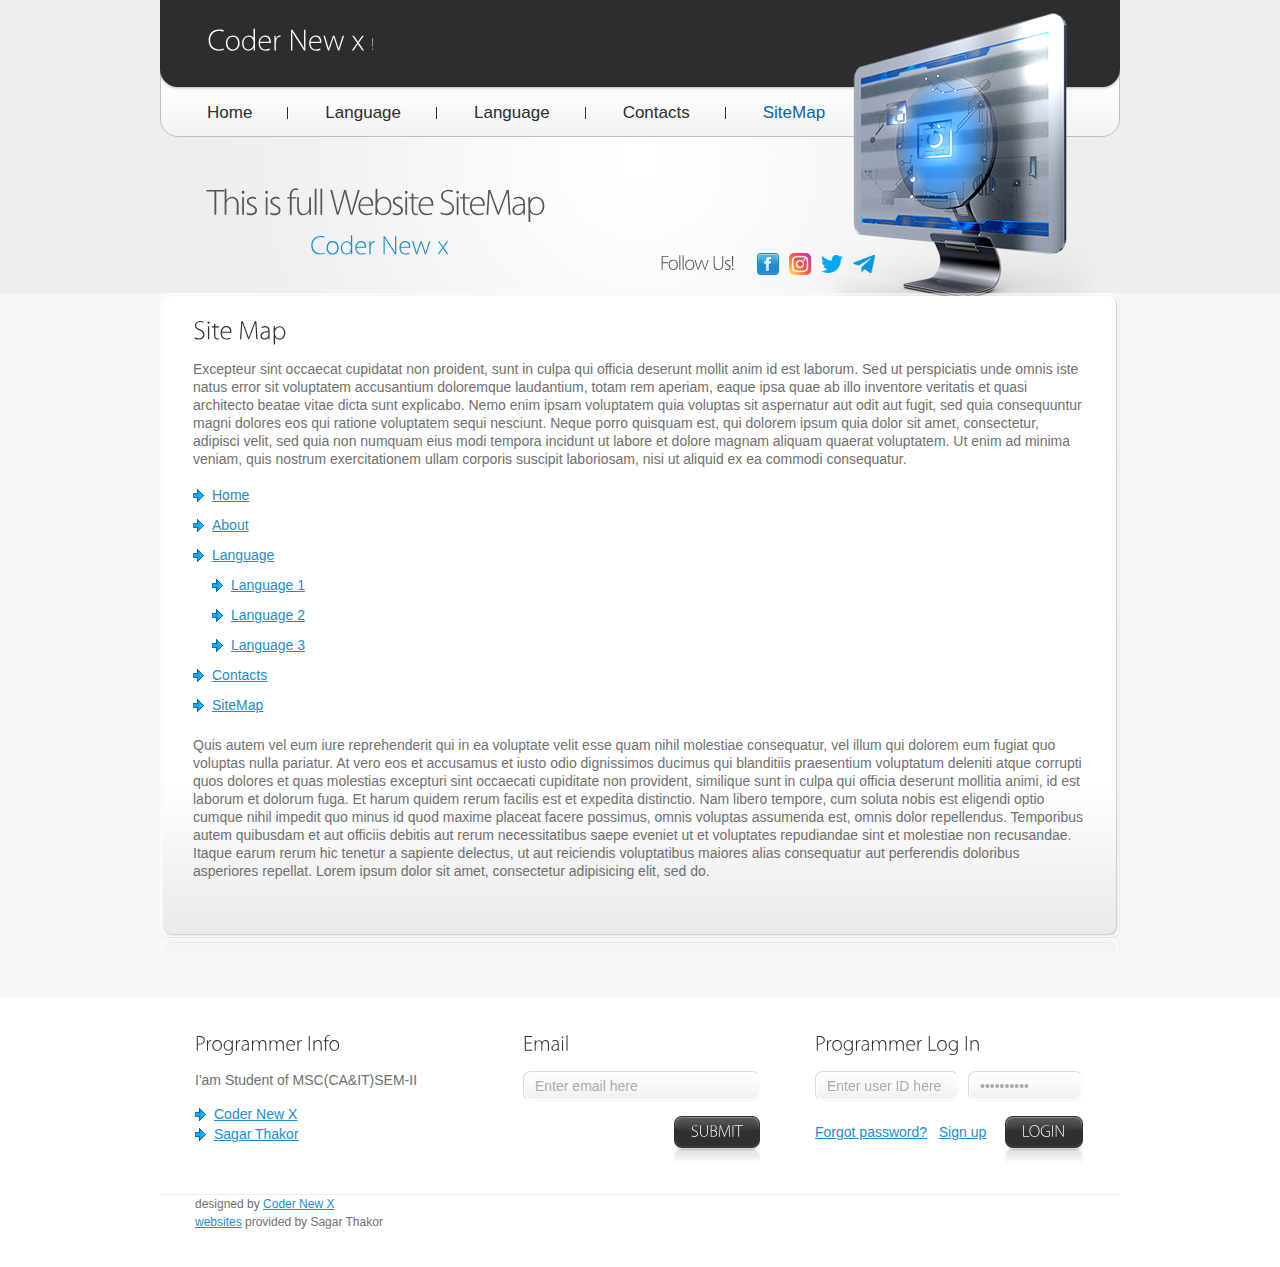
<file: Sitemap.html>
<!DOCTYPE html>
<html lang="en">
<head>
<title>Sitemap</title>
<meta charset="utf-8">
<link rel="stylesheet" href="css/reset.css" type="text/css" media="all">
<link rel="stylesheet" href="css/layout.css" type="text/css" media="all">
<link rel="stylesheet" href="css/style.css" type="text/css" media="all">
<script type="text/javascript" src="js/jquery-1.4.2.js" ></script>
<script type="text/javascript" src="js/cufon-yui.js"></script>
<script type="text/javascript" src="js/cufon-replace.js"></script>	
<script type="text/javascript" src="js/Myriad_Pro_300.font.js"></script>
</head>
<body id="page6">
<div class="body3"></div>
<div class="body1">
	<div class="main">
<!-- header -->
		<header>
			<div id="logo_box">
				<h1><a href="index.html" id="logo">Coder New x <span>!</span></a></h1>
			</div>
			<nav>
				<ul id="menu">
					<li><a href="index.html">Home</a></li>
					<li><a href="About.html">Language</a></li>
					<li><a href="Projects.html">Language</a></li>
					<li><a href="Contacts.html">Contacts</a></li>
					<li id="menu_active" class="bg_none"><a href="SiteMap.html">SiteMap</a></li>
				</ul>
			</nav>
			<div class="wrapper">
				<div class="text1">This is full Website SiteMap</div>
				<div class="text2">   Coder New x</div>
				<ul id="icons">
					<li><span>Follow Us!</span></li>
					<li><a href="https://www.facebook.com/sagar.thakor.35110"><img src="images/icon1.jpg" alt=""></a></li>
					<li ><a href="https://www.instagram.com/coder_new_x/"><img src="./Picture/instagram.png" alt="" style="height:22px;"></a></li>
					<li><a href="https://twitter.com/SagarTh65540379"><img src="./Picture/twitter.png" alt="" style="height: 22px;"></a></li>
					<li><a href="https://twitter.com/SagarTh65540379"><img src="./Picture/telegram.png" alt="" style="height: 22px;"></a></li>
				</ul>
			</div>
		</header>
<!-- / header -->
	</div>
</div>
<div class="body2">
	<div class="main">
<!-- content -->
		<section id="content">
			<div class="marg_top wrapper">
				<div class="box1_out">
					<div class="box1">
						<h2>Site Map</h2>
						<p>Excepteur sint occaecat cupidatat non proident, sunt in culpa qui officia deserunt mollit anim id est laborum. Sed ut perspiciatis unde omnis iste natus error sit voluptatem accusantium doloremque laudantium, totam rem aperiam, eaque ipsa quae ab illo inventore veritatis et quasi architecto beatae vitae dicta sunt explicabo. Nemo enim ipsam voluptatem quia voluptas sit aspernatur aut odit aut fugit, sed quia consequuntur magni dolores eos qui ratione voluptatem sequi nesciunt. Neque porro quisquam est, qui dolorem ipsum quia dolor sit amet, consectetur, adipisci velit, sed quia non numquam eius modi tempora incidunt ut labore et dolore magnam aliquam quaerat voluptatem. Ut enim ad minima veniam, quis nostrum exercitationem ullam corporis suscipit laboriosam, nisi ut aliquid ex ea commodi consequatur. </p>
						<ul class="list1 pad_bot1">
							<li><a href="Home.html">Home</a></li>
							<li><a href="About.html">About</a></li>
							<li><a href="Projects.html">Language</a></li>
							<li>&nbsp;
								<ul>
									<li><a href="Project.html">Language 1</a></li>
									<li><a href="Project.html">Language 2</a></li>
									<li><a href="Project.html">Language 3</a></li>
								</ul>
							</li>
							<li><a href="Contacts.html">Contacts</a></li>
							<li><a href="SiteMap.html">SiteMap</a></li>
						</ul>
						<p>Quis autem vel eum iure reprehenderit qui in ea voluptate velit esse quam nihil molestiae consequatur, vel illum qui dolorem eum fugiat quo voluptas nulla pariatur. At vero eos et accusamus et iusto odio dignissimos ducimus qui blanditiis praesentium voluptatum deleniti atque corrupti quos dolores et quas molestias excepturi sint occaecati cupiditate non provident, similique sunt in culpa qui officia deserunt mollitia animi, id est laborum et dolorum fuga. Et harum quidem rerum facilis est et expedita distinctio. Nam libero tempore, cum soluta nobis est eligendi optio cumque nihil impedit quo minus id quod maxime placeat facere possimus, omnis voluptas assumenda est, omnis dolor repellendus. Temporibus autem quibusdam et aut officiis debitis aut rerum necessitatibus saepe eveniet ut et voluptates repudiandae sint et molestiae non recusandae. Itaque earum rerum hic tenetur a sapiente delectus, ut aut reiciendis voluptatibus maiores alias consequatur aut perferendis doloribus asperiores repellat. Lorem ipsum dolor sit amet, consectetur adipisicing elit, sed do.</p>
						<p>&nbsp;</p>
					</div>
				</div>
				<div class="box1_bot"><div class="box1_bot_left"><div class="box1_bot_right"></div></div></div>
			</div>
		</section>
<!-- / content -->
	</div>
</div>
<div class="main">
<!-- footer -->
<footer>
	<div class="wrapper">
		<article class="col1">
			<div class="pad">
				<h2>Programmer Info</h2>
				<p>I'am Student of MSC(CA&IT)SEM-II</p>
				<ul class="list1">
					<li><a href="#">Coder New X</a></li>
					<li><a href="#">Sagar Thakor</a></li>
				</ul>
			</div>
		</article>
		<article class="col2 pad_left1">
			<div class="pad">
				<div class="wrapper">
					<article class="cols">
						<h2>Email</h2>
						<form id="form_1" action="" method="post">
							<div>
								<div class="bg"><input class="input" type="text" value="Enter email here" onblur="if(this.value=='') this.value='Enter email here'" onFocus="if(this.value =='Enter email here' ) this.value=''" /></div>
								<a href="#" class="submit" onClick="document.getElementById('form_1').submit()"><span><span>Submit</span></span></a>
							
							</div>
						</form>
					</article>
					<article class="cols pad_left1">
						<h2>Programmer Log In</h2>
						<form id="form_2" action="" method="post">
							<div>
								<div class="bg left"><input class="input input1" type="text" value="Enter user ID here"	onblur="if(this.value=='') this.value='Enter user ID here'" onFocus="if(this.value =='Enter user ID here' ) this.value=''" /></div>
								<div class="bg right"><input class="input input2" type="password" value="••••••••••" onblur="if(this.value=='') this.value='••••••••••'" onFocus="if(this.value =='••••••••••' ) this.value=''"	 /></div>
								<a href="#" class="submit" onClick="document.getElementById('form_2').submit()"><span><span>login</span></span></a>
								<a href="#">Forgot password?</a> &nbsp;	<a href="#">Sign up</a>
							</div>
						</form>
					</article>
				</div>
			</div>	
		</article>
	</div>
	<div class="under2"></div>
	<div class="wrapper font_size">
		<div class="pad">designed by 
			<a rel="nofollow" href="https://youtube.com/shorts/nK0uJQ3Eluc" target="_blank">Coder New X</a> <br>
			<a href="https://www.instagram.com/its_sagar_035/" target="_blank">websites</a> provided by Sagar Thakor
		</div>
	</div>
</footer>
<!-- / footer -->
</div>
<script type="text/javascript"> Cufon.now(); </script>
</body>
</html>
</file>
<file: css/layout.css>
.col1, .col2, .col3, .cols {float:left}
.col1 {width:304px}
.col2 {width:632px}
.cols {width:268px}
/* page1 */
#page1 #logo_box{padding:48px 0 32px 0px}
#page1 header nav {top:72px}
#page1 .body3 {background:url(../images/bg_img.png) center top no-repeat;position:absolute;height: 495px;px;width:373px;top:22px;left:50%;margin-left:127px;z-index:10}
#page1 .text1 {padding:199px 0 0 47px}
#page1 #icons {padding:42px 0 0 353px}
#page1 header {padding-bottom:183px}
#page1 .marg_top {margin-top:-150px}
/* page2 */
/* page3 */
/* page4 */
/* page5 */
#page5 .col1 .col2 {width:80px;letter-spacing:-1px}
#page5 .col1 .col3 {width:140px}
/* page6 */
</file>
<file: css/style.css>
/* Getting the new tags to behave */
article, aside, audio, canvas, command, datalist, details, embed, figcaption, figure, footer, header, hgroup, keygen, meter, nav, output, progress, section, source, video {display:block}
mark, rp, rt, ruby, summary, time {display:inline}
/* Left & Right alignment */
.left {float:left}
.right {float:right}
.wrapper {width:100%;overflow:hidden}
/* Global properties */
body {background:#fff;border:0;font:14px Arial, Helvetica, sans-serif;color:#6f6f6f;line-height:18px;min-width:960px}
.css3{border-radius:8px;-moz-border-radius:8px;-webkit-border-radius:8px;box-shadow:0 0 4px rgba(0, 0, 0, .4);-moz-box-shadow:0 0 4px rgba(0, 0, 0, .4);-webkit-box-shadow:0 0 4px rgba(0, 0, 0, .4);behavior:url(js/PIE.htc);position:relative}
/* Global Structure */
.main {margin:0 auto;width:960px}
.body1 {background:url(../images/bg_top.jpg) top center no-repeat #eee}
.body2 {background:#f7f7f7}
.body3 {background:url(../images/bg_img2.png) center top no-repeat;position:absolute;height:353px;width:327px;top:13px;left:50%;margin-left:160px;z-index:10}
/* main layout */
a {color:#1d8bce;text-decoration:underline;outline:none}
a:hover {text-decoration:none}
h1 {font-size:30px;line-height:40px;padding-left:47px}
h2 {font-size:26px;line-height:36px;color:#2c2d2e;padding:16px 0 12px 0}
p {padding-bottom:18px}
/* header */
header {width:100%;overflow:hidden;padding-bottom:186px;position:relative}
.ic, .ic a {border:0;float:right;background:#fff;color:#f00;width:50%;line-height:10px;font-size:10px;margin:-220% 0 0 0;overflow:hidden;padding:0}
#logo_box {background:#2c2d2e;padding:38px 0 22px 0px;border-radius:18px;-moz-border-radius:18px;-webkit-border-radius:18px;box-shadow:0 1px 3px #b7b7b7;-moz-box-shadow:0 1px 3px #b7b7b7;-webkit-box-shadow:0 1px 3px #b7b7b7;behavior:url(js/PIE.htc);position:absolute;z-index:2;margin-top:-18px;width:100%;overflow:hidden}
#logo {color:#fff;text-decoration:none}
#logo span {font-size:17px;color:#a6a6a6;vertical-align:baseline}
header nav {border:1px solid #bebebe;background:url(../images/menu_bg.gif) bottom repeat-x;padding-top:36px;height:47px;border-radius:18px;-moz-border-radius:18px;-webkit-border-radius:18px;behavior:url(js/PIE.htc);position:absolute;top:52px;z-index:1;padding-left:10px}
#menu {width:948px}
#menu li {float:left;padding-left:36px;background:url(../images/menu_line.gif) right 18px no-repeat;padding-right:37px}
#menu .bg_none {background:none;padding-right:0;margin-right:0}
#menu li a {display:block;font-size:17px;color:#2c2d2e;text-decoration:none;line-height:47px}
#menu li a:hover, #menu #menu_active a {color:#0665a2}

.text1 {font-size:36px;color:#545454;padding:179px 0 0 47px;line-height:48px;letter-spacing:-2px}
.text2 {font-size:26px;line-height:36px;color:#1d8bce;padding:0 0 0 150px}
#icons {font-size:20px;line-height:px;color:#515151;padding:0 0 0 490px;letter-spacing:-1px;margin-top:-10px;height:22px;overflow:hidden}
#icons li {float:left;padding-left:10px;  }
#sagar{height: 100px;}
#icons span {padding-right:13px}
#web_img{ height:70px; width:70px; border-radius: 7px; }
/* content */
#content {position:relative;padding-bottom:35px}
.marg_top { position:relative;margin-top:-168px;z-index:11}
.marg_top2 {margin-top:11px}
.pad_left1 {padding-left:24px}
.pad {padding:0 35px}
.pad_bot1 {padding-bottom:22px}
.marg_right1 {margin-right:20px}
.nbsp {font-size:0;line-height:0;display:block}
.box1_out {background:url(../images/box1_out_bg.png) repeat;border-bottom:1px solid #e6e6e6;border-right:1px solid #eaeaea;border-radius:8px;-moz-border-radius:8px;-webkit-border-radius:8px;behavior:url(js/PIE.htc);position:relative;padding:3px;display:inline-flex; flex-direction:column}
.box1 {background:url(../images/box1_bg.gif) bottom repeat-x #fff;border-radius:8px;-moz-border-radius:8px;-webkit-border-radius:8px;box-shadow:1px 1px 2px #c1c1c1;-moz-box-shadow:1px 1px 2px #c1c1c1;-webkit-box-shadow:1px 1px 2px #c1c1c1;behavior:url(js/PIE.htc);position:relative;padding:0 28px 0px 30px}
.box1_bot {background:url(../images/box1_bot_bg.gif) top repeat-x}
.box1_bot_left {background:url(../images/box1_bot_left.gif) top left no-repeat}
.box1_bot_right {background:url(../images/box1_bot_right.gif) top right no-repeat;height:24px}
.box2 {background:#fafafa;border-right:1px solid #ededed;border-bottom:1px solid #ededed;border-radius:8px;-moz-border-radius:8px;-webkit-border-radius:8px;behavior:url(js/PIE.htc);position:relative;padding-bottom:15px}
.button {position:relative;margin-bottom:-30px;font-size:17px;text-transform:uppercase;color:#fff;line-height:32px;text-decoration:none;background:url(../images/button2_bg.gif) top repeat-x;display:inline-block}
.button span {display:block;background:url(../images/button2_left.jpg) top left no-repeat}
.button span span {padding:0 18px;height:47px;background:url(../images/button2_right.jpg) top right no-repeat}
.button:hover {color:#000}
.img {position:absolute;bottom:10px;right:10px;height:70px; border: none;border-radius: 6px;}
.img2{ height: 150px; width: 120px; border-radius: 8px; }
.img3{ height: 130px; width: 100px; border-radius: 8px; }
#devloper_img{height: 80px; width: 76px; border-radius: 8px; }
#Heading1 { margin-left: px;}
.color1 {color:#000}
.under {padding-bottom:25px;background:url(../images/line_hor1.gif) bottom repeat-x;margin-bottom:20px}
.list1 {margin:-6px 0}
.list1 li {line-height:30px}
.list1 li a {padding-left:19px;background:url(../images/marker_1.gif) 0 2px no-repeat}
.list1 ul {padding-left:19px;margin-top:-30px}
/* footer */
footer {width:100%;overflow:hidden;padding-bottom:36px}
footer h2 {font-size:21px;color:#2c2d2e;line-height:26px;padding:33px 0 15px 0}
footer .list1 {margin:-3px 0}
footer .list1 li {line-height:20px}
.under2 {padding-bottom:30px;line-height:0;font-size:0;height:0;border-bottom:1px solid #ededed;}
.font_size {font-size:12px}
/* forms */
.input {background:url(../images/input_bg.gif) top repeat-x;border:1px solid #fff;font:14px Arial, Helvetica, sans-serif;height:16px;padding:5px 10px;color:#aaa;border-radius:8px;-moz-border-radius:8px;-webkit-border-radius:8px;behavior:url(js/PIE.htc);position:relative}
.bg {border:1px solid #d9d9d9;border-bottom:1px solid #f7f7f7;border-right:1px solid #f7f7f7;border-radius:8px;-moz-border-radius:8px;-webkit-border-radius:8px;behavior:url(js/PIE.htc);position:relative;margin-bottom:15px}
.submit {font-size:17px;color:#fff;float:right;line-height:32px;background:url(../images/button1_bg.gif) top repeat-x;text-transform:uppercase;text-decoration:none}
.submit span {display:block;background:url(../images/button1_left.jpg) top left no-repeat}
.submit span span {padding:0 17px;height:48px;background:url(../images/button1_right.jpg) top right no-repeat}
#form_1 {width:237px}
#form_1 .input {width:213px}
#form_1 a {line-height:32px}
#form_2 .input1 {width:120px}
#form_2 .input2 {width:91px}
#form_2 a {line-height:32px}
#ContactForm {line-height:30px;font-weight:bold;letter-spacing:-1px;width:100%}
#ContactForm a {float:right;margin-bottom:0;background:url(../images/button3_bg.gif) top repeat-x;margin-top:5px}
#ContactForm a span {background:url(../images/button3_left.jpg) top left no-repeat}
#ContactForm a span span {background:url(../images/button3_right.jpg) top right no-repeat}
#ContactForm .bg {float:right;margin-bottom:10px}
#ContactForm .input {width:761px}
#ContactForm .textarea {background:url(../images/textarea_bg.gif) top repeat-x;border:1px solid #fff;border-radius:8px;-moz-border-radius:8px;-webkit-border-radius:8px;behavior:url(js/PIE.htc);position:relative}
#ContactForm textarea {overflow:auto;height:208px;width:761px;padding:5px 10px;background:none;font:14px Arial, Helvetica, sans-serif;color:#aaa}
</file>
